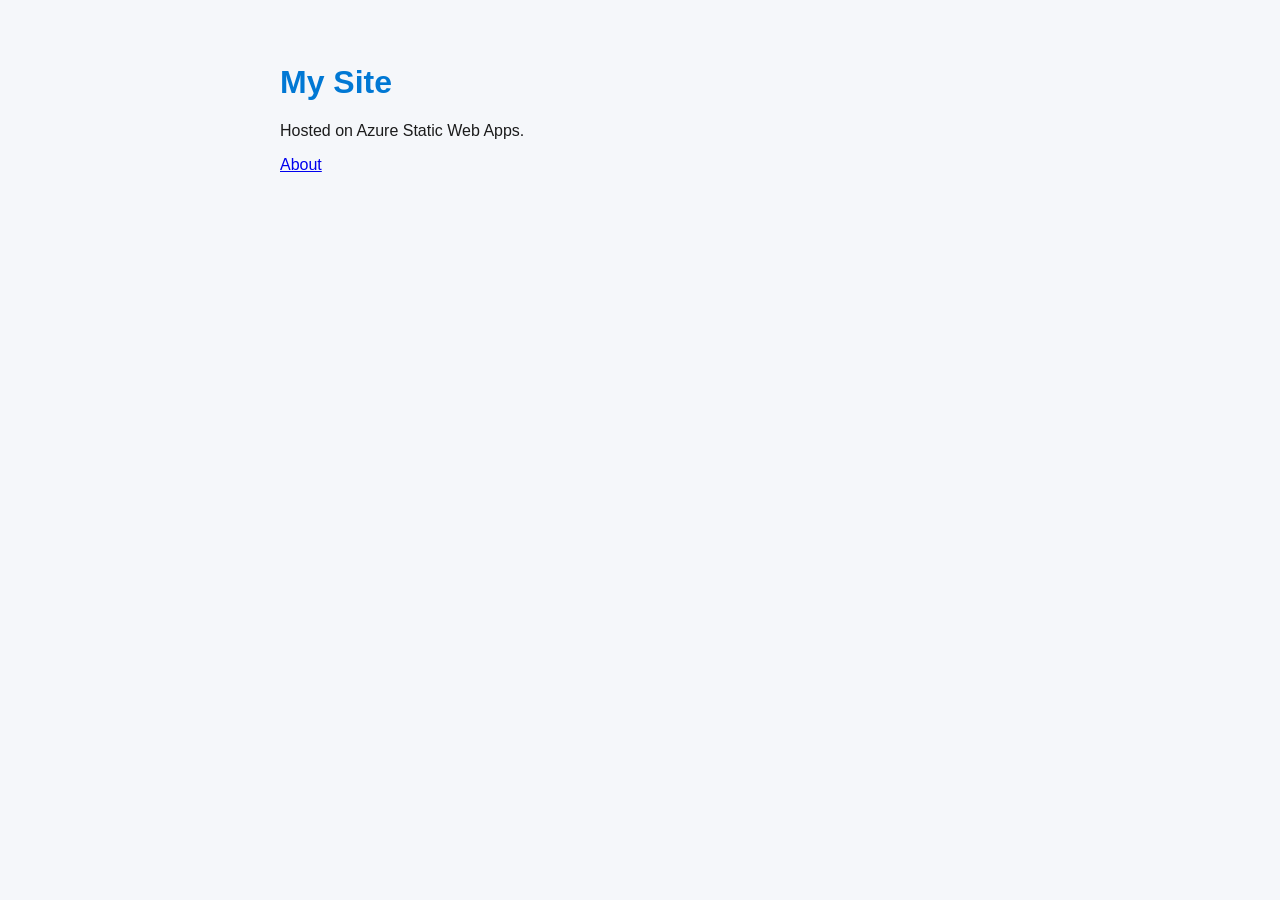
<file: index.html>
<!DOCTYPE html><html><head><meta charset="utf-8"><meta name="viewport" content="width=device-width, initial-scale=1"><title>My Site</title><link rel="stylesheet" href="style.css"></head><body><h1>My Site</h1><p>Hosted on Azure Static Web Apps.</p><p><a href="about.html">About</a></p></body></html>
</file>
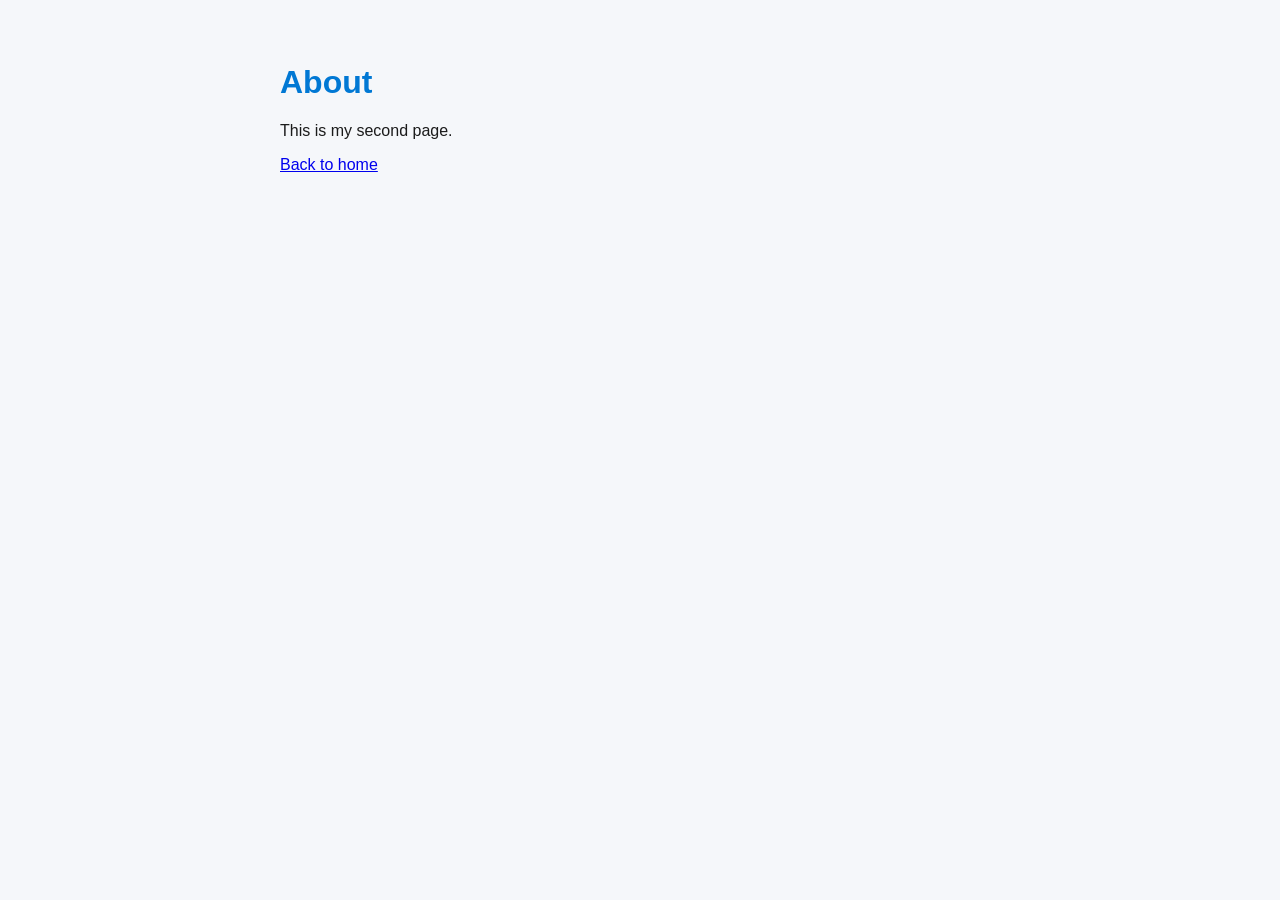
<file: about.html>
<!DOCTYPE html><html><head><meta charset="utf-8"><meta name="viewport" content="width=device-width, initial-scale=1"><title>About</title><link rel="stylesheet" href="style.css"></head><body><h1>About</h1><p>This is my second page.</p><p><a href="index.html">Back to home</a></p></body></html>
</file>
<file: style.css>
body{font-family:Segoe UI,Arial,sans-serif;max-width:720px;margin:4rem auto;padding:0 1rem;background:#f5f7fa;color:#1b1b1b}h1{color:#0078d4}
</file>
